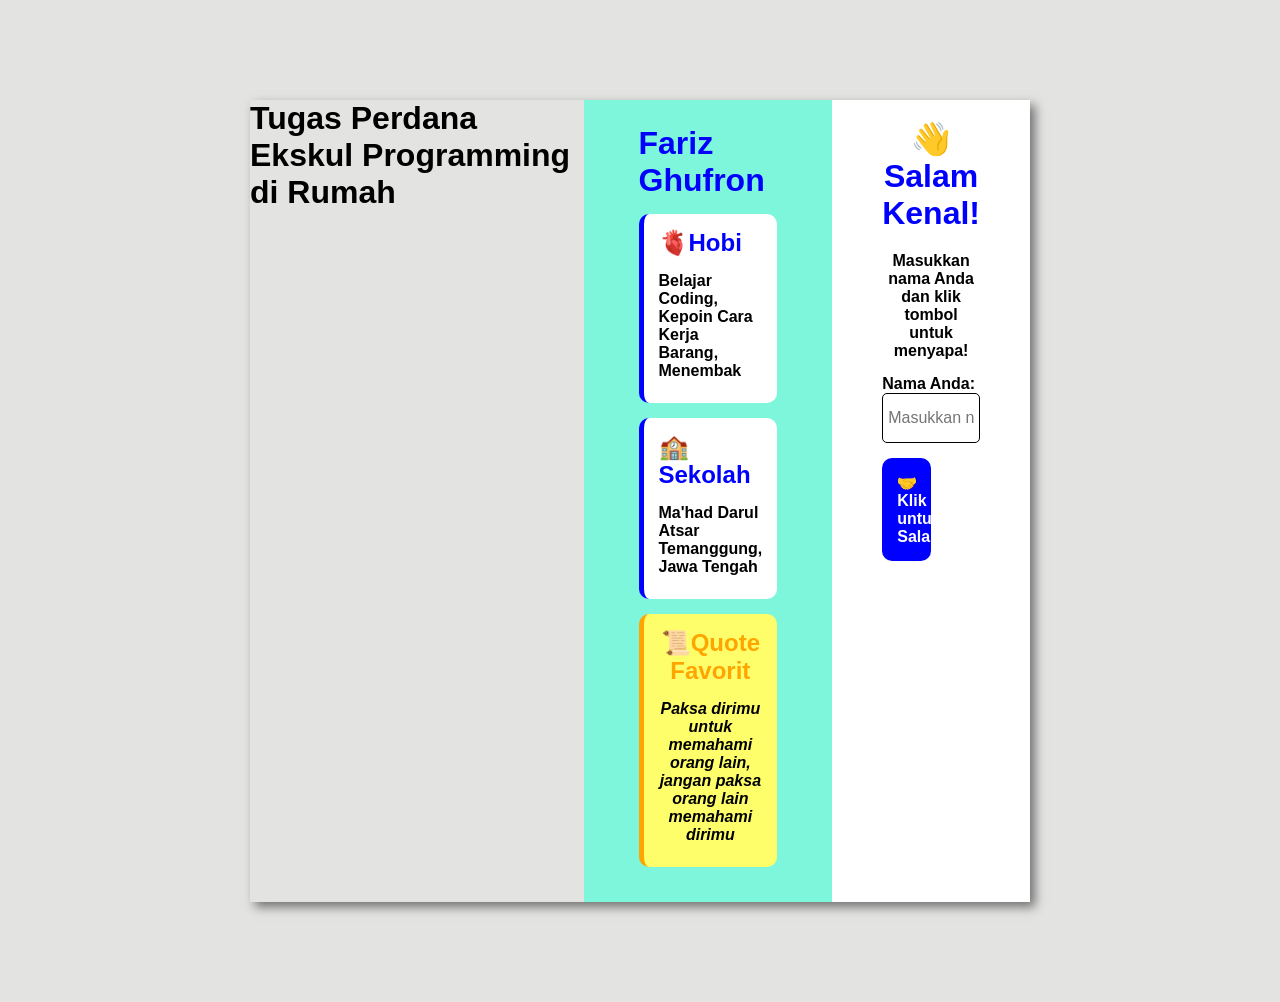
<file: index.html>
<!DOCTYPE html>
<html lang="en">
  <head>
    <meta charset="UTF-8" />
    <meta name="viewport" content="width=device-width, initial-scale=1.0" />
    <title>Profil Saya</title>
    <link rel="stylesheet" href="style.css" />
  </head>
  <body>
    <div class="container">
      <h1>Tugas Perdana Ekskul Programming di Rumah</h1>
      <!-- kolom kiri -->
      <div class="profile">
        <h1 class="nama">Fariz Ghufron</h1>
        <div class="item">
          <h2>🫀Hobi</h2>
          <p>Belajar Coding, Kepoin Cara Kerja Barang, Menembak</p>
        </div>
        <div class="item">
          <h2>🏫Sekolah</h2>
          <p>Ma'had Darul Atsar Temanggung, Jawa Tengah</p>
        </div>
        <div class="item quote">
          <h2>📜Quote Favorit</h2>
          <p>
            Paksa dirimu untuk memahami orang lain, jangan paksa orang lain
            memahami dirimu
          </p>
        </div>
      </div>
      <!-- kolom kanan -->
      <div class="kanan">
        <h1>👋 Salam Kenal!</h1>
        <p>Masukkan nama Anda dan klik tombol untuk menyapa!</p>
        <form action="">
          <label for="name">Nama Anda:</label><br />
          <input
            type="text"
            id="name"
            name="name"
            placeholder="Masukkan nama Anda di sini"
          />
          <p class="tombol" onclick="pesan()">
            <a href="">🤝Klik untuk Salam!</a>
          </p>
        </form>
      </div>
    </div>
    <script src="main.js"></script>
  </body>
</html>
</file>
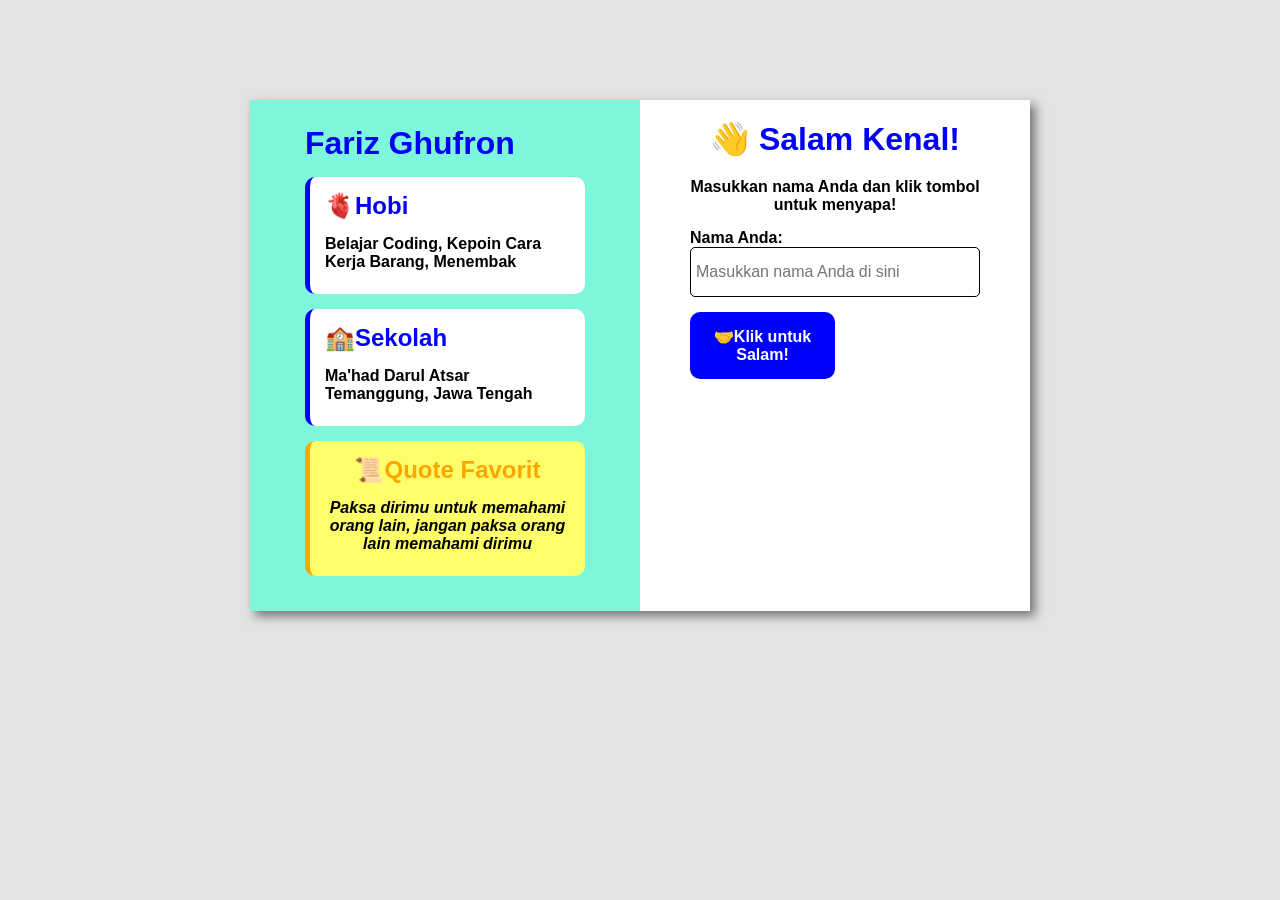
<file: Profil_Fariz.html>
<!DOCTYPE html>
<html lang="en">
  <head>
    <meta charset="UTF-8" />
    <meta name="viewport" content="width=device-width, initial-scale=1.0" />
    <title>Profil Saya</title>
    <link rel="stylesheet" href="style.css" />
  </head>
  <body>
    <div class="container">
      <!-- kolom kiri -->
      <div class="profile">
        <h1 class="nama">Fariz Ghufron</h1>
        <div class="item">
          <h2>🫀Hobi</h2>
          <p>Belajar Coding, Kepoin Cara Kerja Barang, Menembak</p>
        </div>
        <div class="item">
          <h2>🏫Sekolah</h2>
          <p>Ma'had Darul Atsar Temanggung, Jawa Tengah</p>
        </div>
        <div class="item quote">
          <h2>📜Quote Favorit</h2>
          <p>
            Paksa dirimu untuk memahami orang lain, jangan paksa orang lain
            memahami dirimu
          </p>
        </div>
      </div>
      <!-- kolom kanan -->
      <div class="kanan">
        <h1>👋 Salam Kenal!</h1>
        <p>Masukkan nama Anda dan klik tombol untuk menyapa!</p>
        <form action="">
          <label for="name">Nama Anda:</label><br />
          <input
            type="text"
            id="name"
            name="name"
            placeholder="Masukkan nama Anda di sini"
          />
          <p class="tombol" onclick="pesan()">
            <a href="">🤝Klik untuk Salam!</a>
          </p>
        </form>
      </div>
    </div>
    <script src="main.js"></script>
  </body>
</html>
</file>
<file: style.css>
* {
  margin: 0;
  padding: 0;
  box-sizing: border-box;
}
body {
  background-color: #e3e3e2;
  font-family: Arial, Helvetica, sans-serif;
}
.container {
  /* background-color: #fff; */
  display: flex;
  margin: 100px 250px;
  box-shadow: 5px 5px 10px rgba(0, 0, 0, 0.5);
}
.container .profile {
  background-color: rgb(125, 246, 220);
  flex: 1 1 250px;
  padding: 20px 50px;
}
.profile h1.nama {
  color: blue;
  margin: 5px;
}
.profile .item {
  background-color: #fff;
  margin: 15px 5px;
  padding: 15px;
  border-radius: 10px;
  border-left: 5px solid blue;
}
.profile .item h2 {
  color: blue;
  margin-bottom: 15px;
}
.profile .item p {
  margin-bottom: 8px;
  font-weight: 600;
}
.profile .quote {
  background-color: rgb(254, 254, 106);
  border-left: 5px solid orange;
  text-align: center;
}
.profile .quote h2 {
  color: orange;
}
.profile .quote p {
  font-style: italic;
}
/*  */
/*  */
/* kolom kanan */
.container .kanan {
  background-color: #fff;
  flex: 1 1 250px;
  padding: 20px 50px;
  /* text-align: center; */
}
.container .kanan h1 {
  color: blue;
  margin-bottom: 20px;
  text-align: center;
}
.container .kanan p {
  margin-bottom: 15px;
  font-weight: 600;
  text-align: center;
}
.container .kanan label {
  text-align: start;
  font-weight: 600;
}
.container .kanan input {
  width: 100%;
  font-size: 12pt;
  padding: 15px 5px;
  border: 1px solid;
  border-radius: 5px;
  margin-bottom: 15px;
}
.container .kanan p.tombol {
  background-color: blue;
  width: 50%;
  padding: 15px;
  border-radius: 10px;
  cursor: pointer;
  transition: 0.3s;
}
.container .kanan p.tombol:hover {
  /* transform: translateY(-10px); */
  padding: 20px;
  width: 100%;
}
.container .kanan p.tombol a {
  text-decoration: none;
  color: #fff;
}
@media (max-width: 1140px) {
  .container {
    flex-direction: column;
  }
}
</file>
